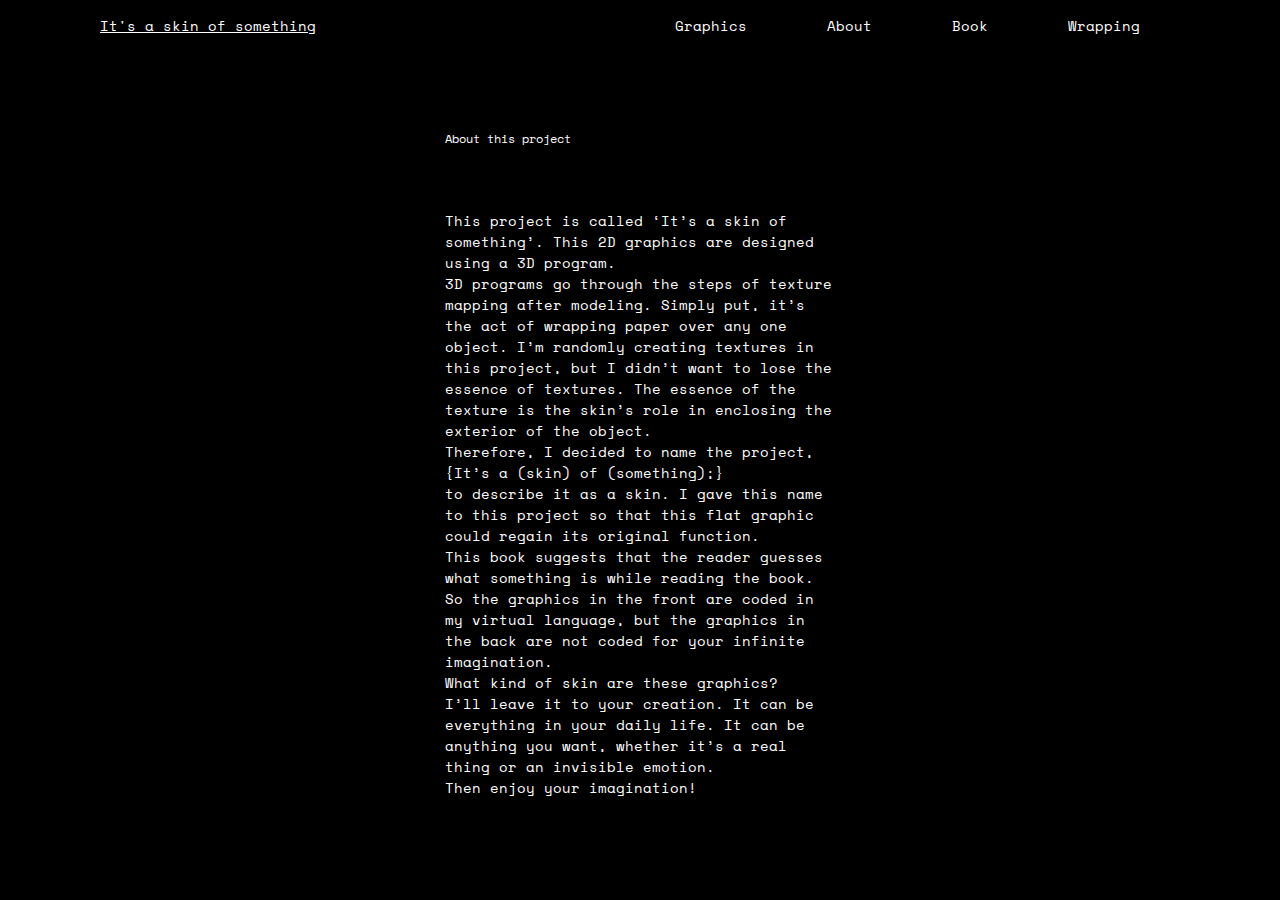
<file: about.html>
<!DOCTYPE html>
<html lang="en">

<head>
    <meta charset="utf-8">
    <title>It's a skin of something</title>
    <link rel="stylesheet" href="style.css">
    <link href="https://fonts.googleapis.com/css2?family=Space+Mono&display=swap" rel="stylesheet">
</head>

<body>
    <div class="header">
        <a href="index.html" class="logo">It's a skin of something</a>
        <ul class="navigation">
            <li><a href="index.html">Graphics</a></li>
            <li><a href="about.html">About</a></li>

            <li><a href="book.html">Book</a></li>
            <li><a href="wrapping.html">Wrapping</a></li>
        </ul>
    </div>
    <div class="about">
        <h1 class="main">About this project</h1>
        <br>
        <h1 class="main_hover">{ It’s a (skin) of (something); }</h1>
        <br>
        <h2 class="text">This project is called ‘It’s a skin of something’. This 2D graphics are designed using a 3D program.
            <br> 3D programs go through the steps of texture mapping after modeling. Simply put, it’s the act of wrapping paper over any one object. I’m randomly creating textures in <br>this project, but I didn’t want to lose the essence of textures.
            The essence of the texture is the skin’s role in enclosing the exterior of the object.
            <br> Therefore, I decided to name the project,
            <br> {It’s a (skin) of (something);}
            <br> to describe it as a skin. I gave this name to this project so that this flat graphic could regain its original function.
            <br> This book suggests that the reader guesses what something is while reading the book. So the graphics in the front are coded in my virtual language, but the graphics in the back are not coded for your infinite imagination.
            <br> What kind of skin are these graphics?
            <br> I’ll leave it to your creation. It can be everything in your daily life. It can be anything you want, whether it’s a real thing or an invisible emotion.
            <br> Then enjoy your imagination!
            <br> <br>


        </h2>
    </div>

</body>

</html>
</file>
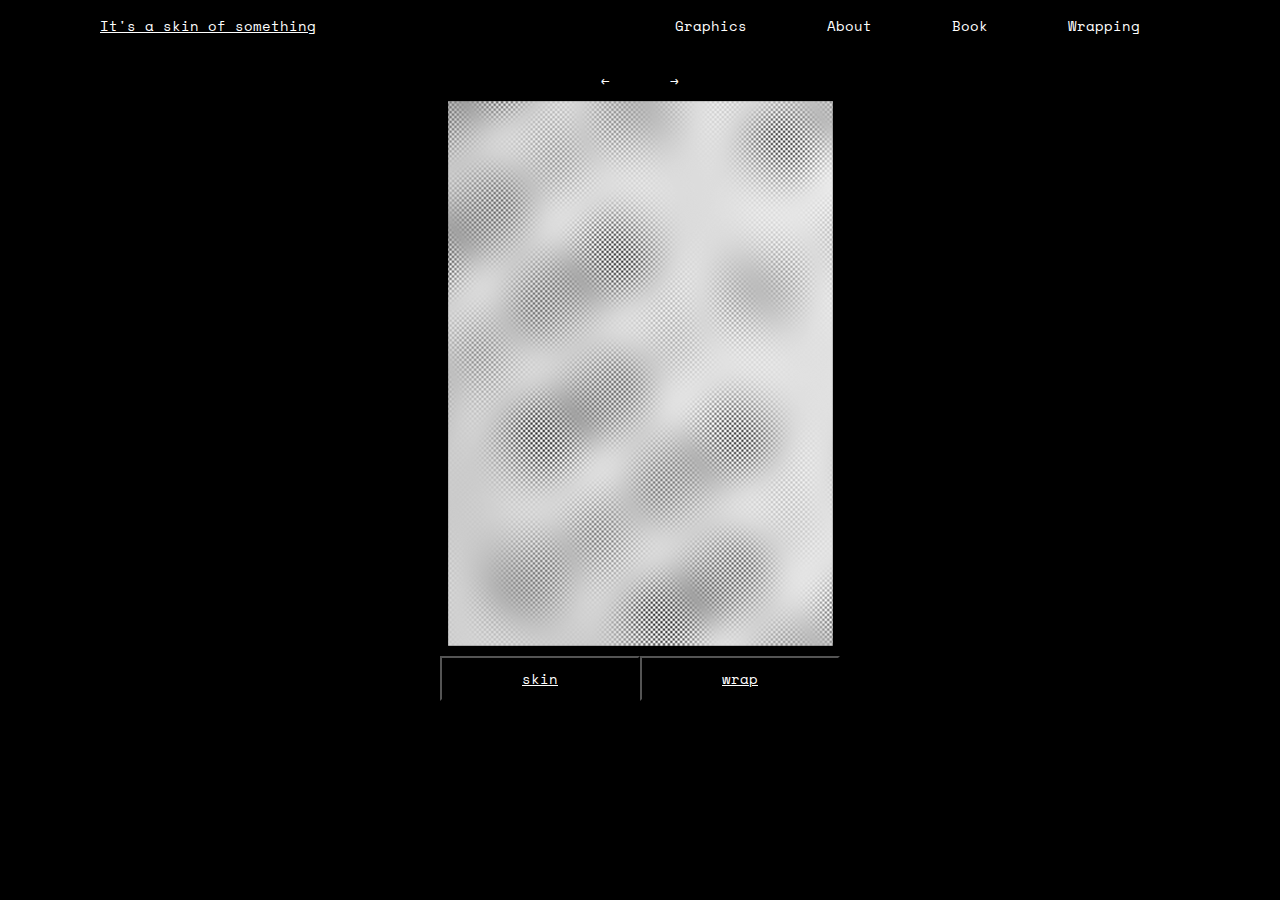
<file: pear.html>
<!DOCTYPE html>
<html lang="en">

<head>
    <meta charset="utf-8">
    <title>It's a skin of something</title>
    <link rel="stylesheet" href="style.css">
    <link href="https://fonts.googleapis.com/css2?family=Space+Mono&display=swap" rel="stylesheet">
</head>

<body>
    <div class="header">
        <a href="index.html" class="logo">It's a skin of something</a>
        <ul class="navigation">
            <li><a href="index.html">Graphics</a></li>
            <li><a href="about.html">About</a></li>

            <li><a href="book.html">Book</a></li>
            <li><a href="wrapping.html">Wrapping</a></li>
        </ul>
    </div>
    <div class="wrapping_box">
        <ul class="next">
            <li><a href="wraptshirt.html">←</a></li>
            <li><a href="wrapping.html">→</a></li>
        </ul>

        <img id="image-area" src="graphic1.png" alt="">
        <div class="button-area">
            <button class="button1" onclick="young()">skin</button>
            <button class="button2" onclick="old()">wrap</button>
        </div>
    </div>

    <script>
        var img = document.getElementById("image-area");

        function young() {
            img.src = 'graphic1.png';
        }

        function old() {
            img.src = 'cushion.png';
        }
    </script>
</body>
</file>
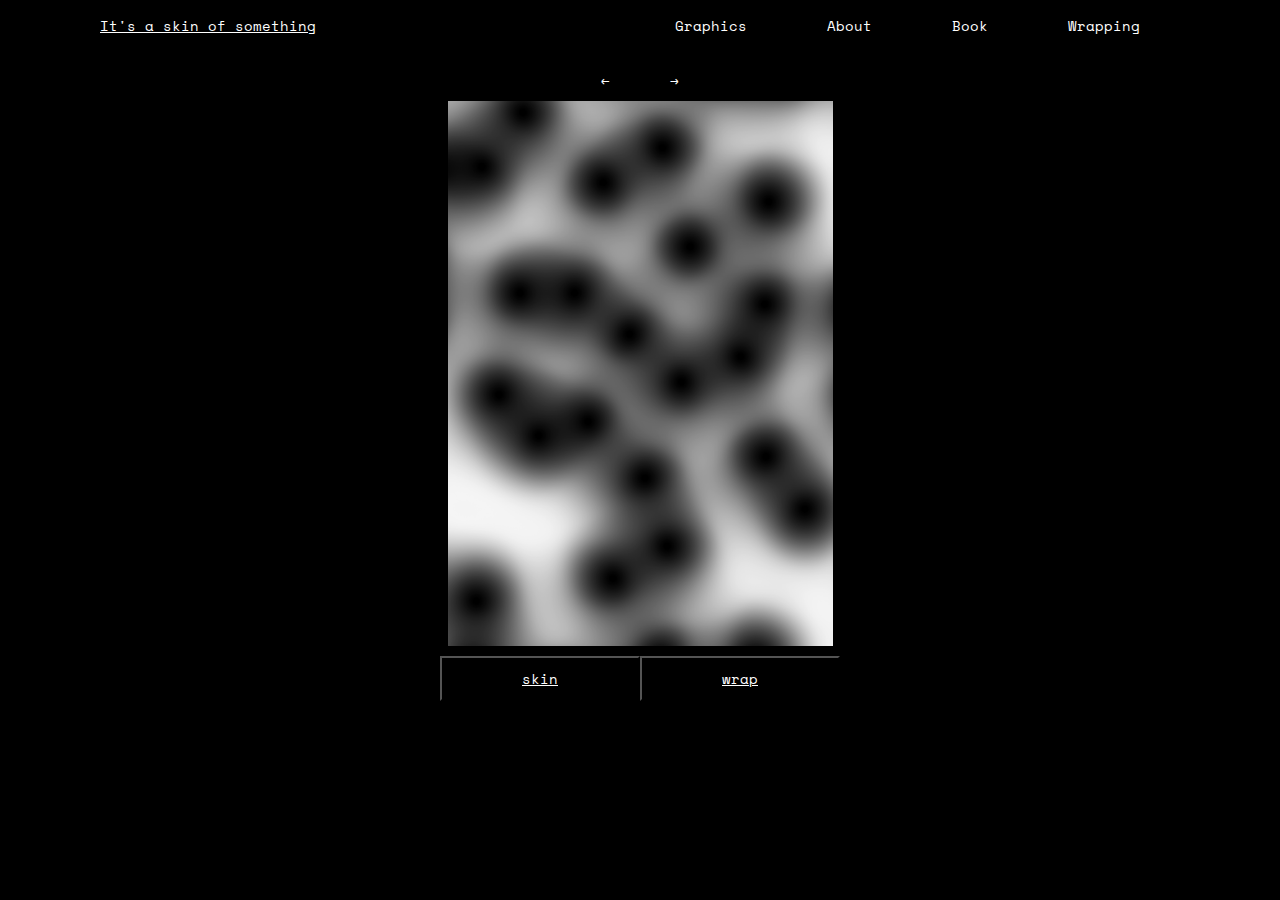
<file: wrapbook.html>
<!DOCTYPE html>
<html lang="en">

<head>
    <meta charset="utf-8">
    <title>It's a skin of something</title>
    <link rel="stylesheet" href="style.css">
    <link href="https://fonts.googleapis.com/css2?family=Space+Mono&display=swap" rel="stylesheet">
</head>

<body>
    <div class="header">
        <a href="index.html" class="logo">It's a skin of something</a>
        <ul class="navigation">
            <li><a href="index.html">Graphics</a></li>
            <li><a href="about.html">About</a></li>

            <li><a href="book.html">Book</a></li>
            <li><a href="wrapping.html">Wrapping</a></li>
        </ul>
    </div>
    <div class="wrapping_box">
        <ul class="next">
            <li><a href="wrapping.html">←</a></li>
            <li><a href="wrapcup.html">→</a></li>
        </ul>

        <img id="image-area" src="58_wavevoronoi4.png" alt="">
        <div class="button-area">
            <button class="button1" onclick="young()">skin</button>
            <button class="button2" onclick="old()">wrap</button>
        </div>
    </div>

    <script>
        var img = document.getElementById("image-area");

        function young() {
            img.src = '58_wavevoronoi4.png';
        }

        function old() {
            img.src = 'book.png';
        }
    </script>
</body>
</file>
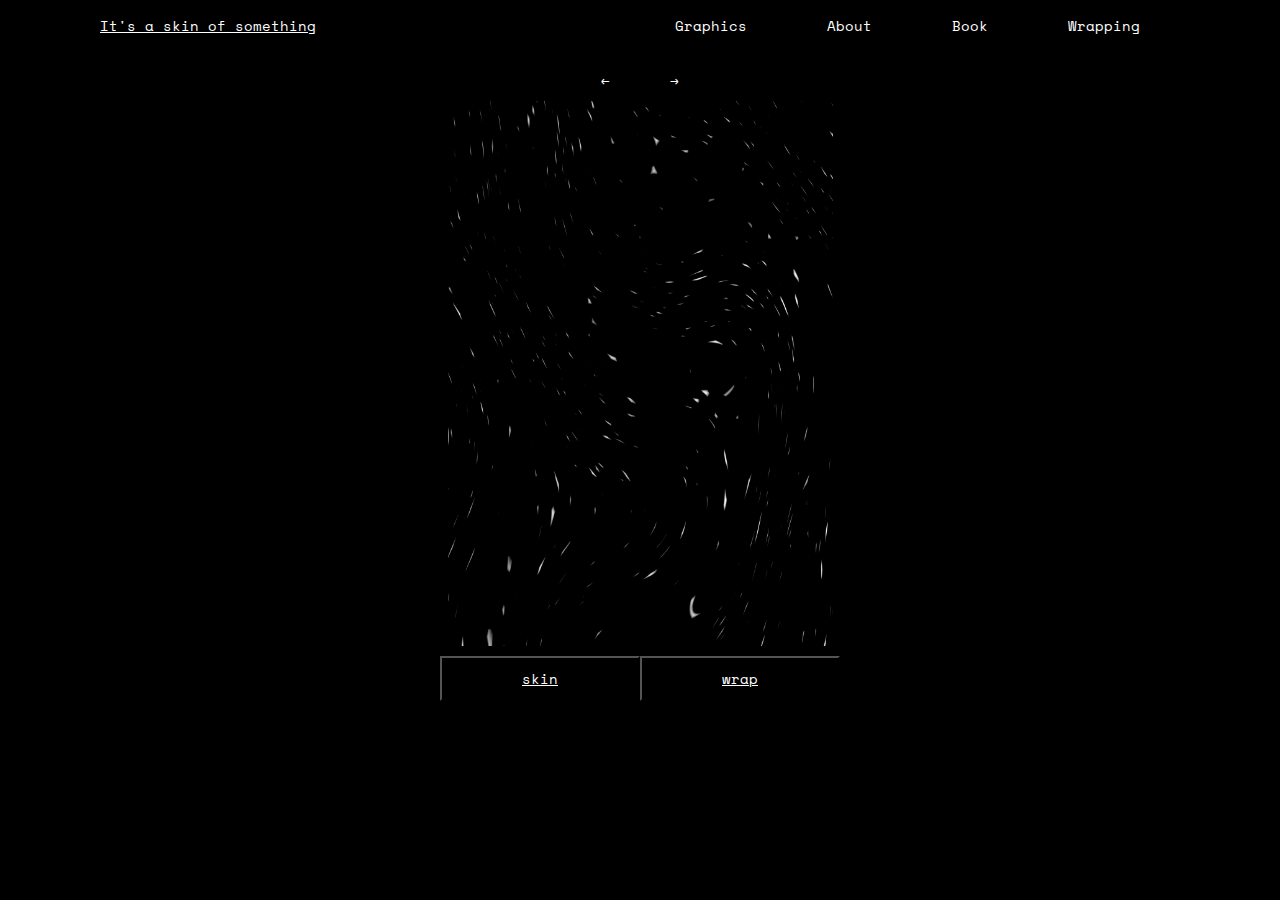
<file: wrapcup.html>
<!DOCTYPE html>
<html lang="en">

<head>
    <meta charset="utf-8">
    <title>It's a skin of something</title>
    <link rel="stylesheet" href="style.css">
    <link href="https://fonts.googleapis.com/css2?family=Space+Mono&display=swap" rel="stylesheet">
</head>

<body>
    <div class="header">
        <a href="index.html" class="logo">It's a skin of something</a>
        <ul class="navigation">
            <li><a href="index.html">Graphics</a></li>
            <li><a href="about.html">About</a></li>

            <li><a href="pear.html">Book</a></li>
            <li><a href="wrapping.html">Wrapping</a></li>
        </ul>
    </div>
    <div class="wrapping_box">
        <ul class="next">
            <li><a href="wrapbook.html">←</a></li>
            <li><a href="wraptshirt.html">→</a></li>
        </ul>

        <img id="image-area" src="wavevoronoi_graphic12.png" alt="">
        <div class="button-area">
            <button class="button1" onclick="young()">skin</button>
            <button class="button2" onclick="old()">wrap</button>
        </div>
    </div>

    <script>
        var img = document.getElementById("image-area");

        function young() {
            img.src = 'wavevoronoi_graphic12.png';
        }

        function old() {
            img.src = 'cup.png';
        }
    </script>
</body>
</file>
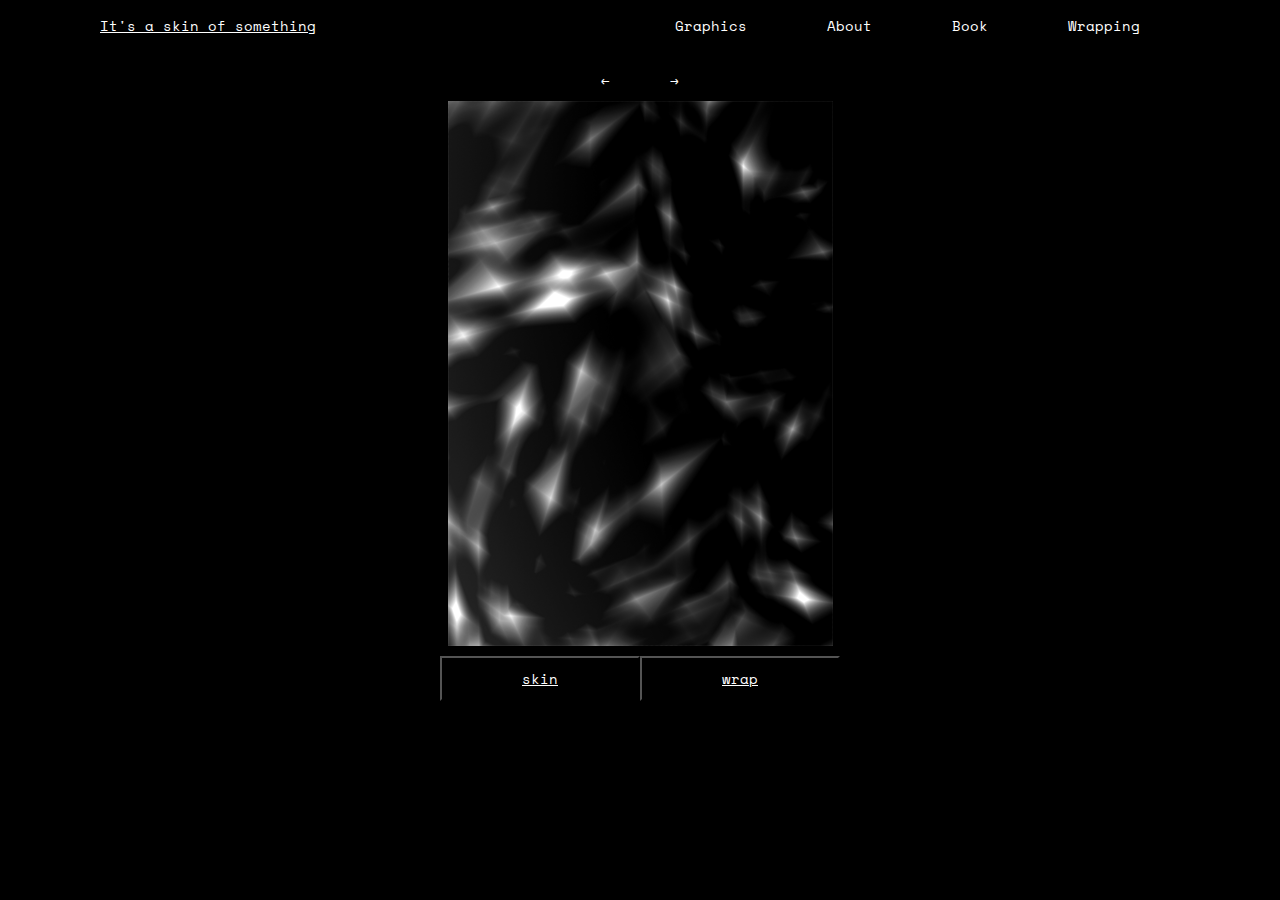
<file: wrapping.html>
<!DOCTYPE html>
<html lang="en">

<head>
    <meta charset="utf-8">
    <title>It's a skin of something</title>
    <link rel="stylesheet" href="style.css">
    <link href="https://fonts.googleapis.com/css2?family=Space+Mono&display=swap" rel="stylesheet">
</head>

<body>
    <div class="header">
        <a href="index.html" class="logo">It's a skin of something</a>
        <ul class="navigation">
            <li><a href="index.html">Graphics</a></li>
            <li><a href="about.html">About</a></li>

            <li><a href="book.html">Book</a></li>
            <li><a href="wrapping.html">Wrapping</a></li>
        </ul>
    </div>
    <div class="wrapping_box">
        <ul class="next">
            <li><a href="pear.html">←</a></li>
            <li><a href="wrapbook.html">→</a></li>
        </ul>

        <img id="image-area" src="graphic2.png" alt="">
        <div class="button-area">
            <button class="button1" onclick="young()">skin</button>
            <button class="button2" onclick="old()">wrap</button>
        </div>
    </div>


    <script>
        var img = document.getElementById("image-area");

        function young() {
            img.src = 'graphic2.png';
        }

        function old() {
            img.src = 'pear.png';
        }
    </script>
</body>
</file>
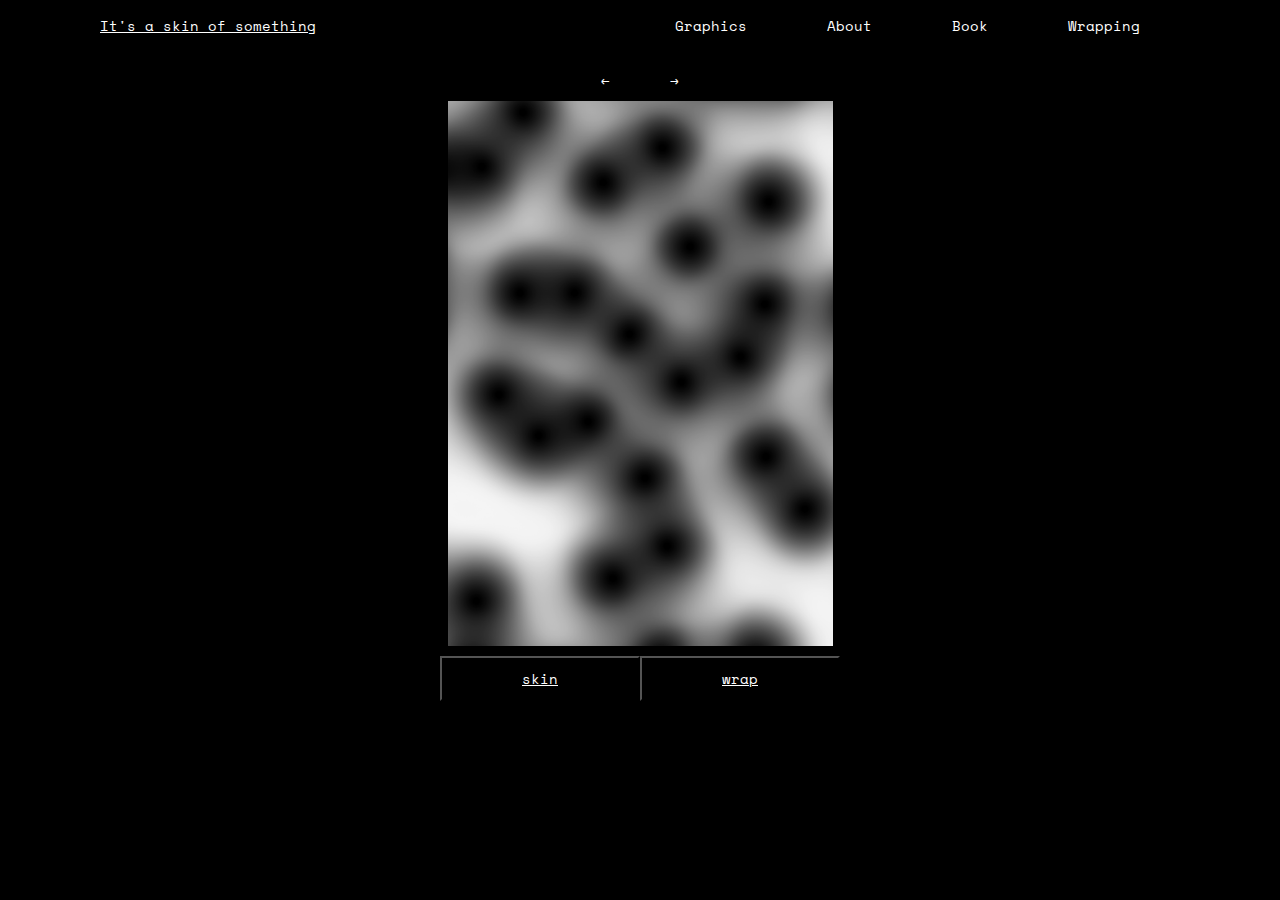
<file: wrapping1.html>
<!DOCTYPE html>
<html lang="en">

<head>
    <meta charset="utf-8">
    <title>It's a skin of something</title>
    <link rel="stylesheet" href="style.css">
    <link href="https://fonts.googleapis.com/css2?family=Space+Mono&display=swap" rel="stylesheet">
</head>

<body>
    <div class="header">
        <a href="index.html" class="logo">It's a skin of something</a>
        <ul class="navigation">
            <li><a href="index.html">Graphics</a></li>
            <li><a href="about.html">About</a></li>

            <li><a href="book.html">Book</a></li>
            <li><a href="wrapping.html">Wrapping</a></li>
        </ul>
    </div>
    <div class="wrapping_box">
        <ul class="next">
            <li><a href="wrapping1">←</a></li>
            <li><a href="wrapping1">→</a></li>
        </ul>

        <img id="image-area" src="58_wavevoronoi4.png" alt="">
        <div class="button-area">
            <button class="button1" onclick="young()">skin</button>
            <button class="button2" onclick="old()">wrap</button>
        </div>
    </div>

    <script>
        var img = document.getElementById("image-area");

        function young() {
            img.src = '58_wavevoronoi4.png';
        }

        function old() {
            img.src = 'book.png';
        }
    </script>
</body>
</file>
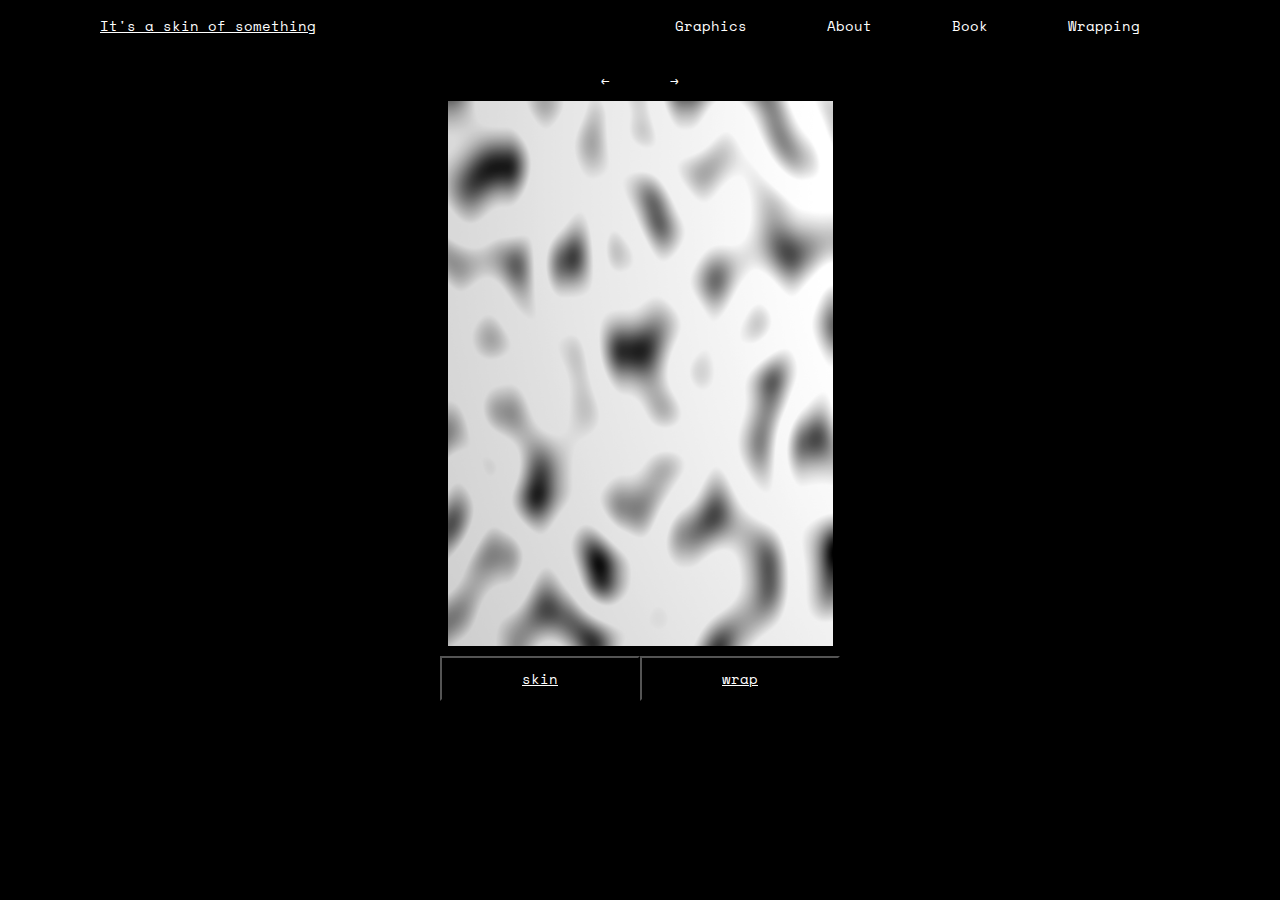
<file: wraptshirt.html>
<!DOCTYPE html>
<html lang="en">

<head>
    <meta charset="utf-8">
    <title>It's a skin of something</title>
    <link rel="stylesheet" href="style.css">
    <link href="https://fonts.googleapis.com/css2?family=Space+Mono&display=swap" rel="stylesheet">
</head>

<body>
    <div class="header">
        <a href="index.html" class="logo">It's a skin of something</a>
        <ul class="navigation">
            <li><a href="index.html">Graphics</a></li>
            <li><a href="about.html">About</a></li>

            <li><a href="book.html">Book</a></li>
            <li><a href="wrapping.html">Wrapping</a></li>
        </ul>
    </div>
    <div class="wrapping_box">
        <ul class="next">
            <li><a href="wrapcup.html">←</a></li>
            <li><a href="pear.html">→</a></li>
        </ul>

        <img id="image-area" src="32musgrave.png" alt="">
        <div class="button-area">
            <button class="button1" onclick="young()">skin</button>
            <button class="button2" onclick="old()">wrap</button>
        </div>
    </div>

    <script>
        var img = document.getElementById("image-area");

        function young() {
            img.src = '32musgrave.png';
        }

        function old() {
            img.src = 'tshirt.png';
        }
    </script>
</body>
</file>
<file: style.css>
* {
    margin: 0;
    padding: 0;
    box-sizing: border-box;
    text-decoration: none;
    list-style: none;
    background: #000000;
    font-family: 'Space Mono', monospace;
    font-size: 14px;
    font-weight: 100;
    color: white;
}

.input {
    display: none;
}

.header {
    position: absolute;
    top: 0;
    left: 0;
    width: 100%;
    display: flex;
    justify-content: space-between;
    align-items: center;
    padding: 15px 100px;
    z-index: 10;
}

.header>.logo {
    position: relative;
    color: white;
    text-decoration-line: underline;
}

.header>.logo:hover {
    color: black;
}

.header>.navigation {
    display: flex;
}

.header>.navigation>li {
    margin: 0 40px;
    text-decoration: none;
    list-style: none;
    color: white;
}

a {
    text-decoration: none;
    list-style: none;
    color: white;
    transition: 0.1s;
}

a:hover {
    color: black;
}

.container {
    margin-top: 50px;
    width: 100%;
    text-align: center;
}

.container>h1 {
    font-size: 18px;
    position: relative;
    margin: 21px 0 20px 0;
    color: #000000;
}

.container>h1:hover {
    color: red
}

.top-content {
    width: 95%;
    margin: 0 auto 20px auto;
    height: 60px;
    display: flex;
    align-items: center;
    text-align: center;
    justify-content: center;
}

label {
    display: inline-block;
    height: 100%;
    margin: 0 40px;
    line-height: 60px;
    cursor: pointer;
    transition: .1s;
    font-size: 12px;
    text-decoration-line: underline;
}

label:hover {
    color: black;
}

.photo-gallery {
    width: 95%;
    margin: auto;
    display: grid;
    grid-template-columns: repeat(4, 1fr);
    grid-gap: 10px;
}

.pic {
    position: relative;
    cursor: pointer;
}

.pic img {
    width: 100%;
    height: 100%;
}

#check1:checked~.container .photo-gallery .pic {
    opacity: 1;
    transform: scale(1);
    position: relative;
}

#check2:checked~.container .photo-gallery .Voronoi {
    opacity: 1;
    transform: scale(1);
    position: relative;
}

#check2:checked~.container .photo-gallery .Musgrave,
#check2:checked~.container .photo-gallery .magic,
#check2:checked~.container .photo-gallery .brick,
#check2:checked~.container .photo-gallery .wave,
#check2:checked~.container .photo-gallery .noise,
#check2:checked~.container .photo-gallery .mixed {
    opacity: 0;
    transform: scale(0);
    position: absolute;
}

#check3:checked~.container .photo-gallery .Musgrave {
    opacity: 1;
    transform: scale(1);
    position: relative;
}

#check3:checked~.container .photo-gallery .voronoi,
#check3:checked~.container .photo-gallery .magic,
#check3:checked~.container .photo-gallery .brick,
#check3:checked~.container .photo-gallery .wave,
#check3:checked~.container .photo-gallery .noise,
#check3:checked~.container .photo-gallery .mixed {
    opacity: 0;
    transform: scale(0);
    position: absolute;
}

#check4:checked~.container .photo-gallery .magic {
    opacity: 1;
    transform: scale(1);
    position: relative;
}

#check4:checked~.container .photo-gallery .voronoi,
#check4:checked~.container .photo-gallery .Musgrave,
#check4:checked~.container .photo-gallery .brick,
#check4:checked~.container .photo-gallery .wave,
#check4:checked~.container .photo-gallery .noise,
#check4:checked~.container .photo-gallery .mixed {
    opacity: 0;
    transform: scale(0);
    position: absolute;
}

#check5:checked~.container .photo-gallery .brick {
    opacity: 1;
    transform: scale(1);
    position: relative;
}

#check5:checked~.container .photo-gallery .voronoi,
#check5:checked~.container .photo-gallery .Musgrave,
#check5:checked~.container .photo-gallery .magic,
#check5:checked~.container .photo-gallery .wave,
#check5:checked~.container .photo-gallery .noise,
#check5:checked~.container .photo-gallery .mixed {
    opacity: 0;
    transform: scale(0);
    position: absolute;
}

#check6:checked~.container .photo-gallery .wave {
    opacity: 1;
    transform: scale(1);
    position: relative;
}

#check6:checked~.container .photo-gallery .voronoi,
#check6:checked~.container .photo-gallery .Musgrave,
#check6:checked~.container .photo-gallery .magic,
#check6:checked~.container .photo-gallery .brick,
#check6:checked~.container .photo-gallery .noise,
#check6:checked~.container .photo-gallery .mixed {
    opacity: 0;
    transform: scale(0);
    position: absolute;
}

#check7:checked~.container .photo-gallery .noise {
    opacity: 1;
    transform: scale(1);
    position: relative;
}

#check7:checked~.container .photo-gallery .voronoi,
#check7:checked~.container .photo-gallery .Musgrave,
#check7:checked~.container .photo-gallery .magic,
#check7:checked~.container .photo-gallery .wave,
#check7:checked~.container .photo-gallery .brick,
#check7:checked~.container .photo-gallery .mixed {
    opacity: 0;
    transform: scale(0);
    position: absolute;
}

#check8:checked~.container .photo-gallery .mixed {
    opacity: 1;
    transform: scale(1);
    position: relative;
}

#check8:checked~.container .photo-gallery .voronoi,
#check8:checked~.container .photo-gallery .Musgrave,
#check8:checked~.container .photo-gallery .magic,
#check8:checked~.container .photo-gallery .wave,
#check8:checked~.container .photo-gallery .noise,
#check8:checked~.container .photo-gallery .brick {
    opacity: 0;
    transform: scale(0);
    position: absolute;
}

.about {
    justify-content: center;
    align-items: center;
    width: 390px;
    margin: auto;
    margin-top: 130px;
}

.main {
    color: white;
    text-align: left;
    justify-content: center;
    font-size: 12px;
}

.text {
    color: white;
    text-align: left;
    justify-content: center;
}

.main_hover {
    color: #000000;
    text-align: center;
}

.main_hover:hover {
    color: red;
}

.wrapping_box {
    justify-content: center;
    align-items: center;
    text-align: center;
    margin: auto;
    margin-top: 70px;
}

#image-area {
    margin: auto;
    display: block;
    margin-bottom: 10px;
    width: 385px;
    height: 545px;
}

.button-area {
    display: flex;
    text-align: center;
    justify-content: center;
}

.button1,
.button2 {
    padding: 10px 80px;
    color: white;
    text-decoration: underline;
    cursor: pointer;
}

.tc-container {
    width: 500px;
    height: 700px;
    margin-top: 40px;
    position: relative;
}

.tc-container img {
    width: 100%;
    height: 100%;
}

.next {
    display: flex;
    text-align: center;
    justify-content: center;
    font-size: 30px;
}

.next>li {
    color: white;
    display: flex;
    text-align: center;
    font-size: 30px;
    margin-left: 30px;
    margin-right: 30px;
    margin-bottom: 10px;
}

.top-img {
    position: absolute;
    left: 0;
    top: 0;
    opacity: 0;
}

.top-img:hover {
    opacity: 1;
}

.videoclass {
    margin-left: 130px;
    padding: auto;
    justify-content: center;
    align-items: center;
    margin-top: 60px;
}

@media (max-width: 991px) {
    .header {
        padding: 10px 20px;
        flex-direction: column;
    }
    .logo {
        padding: 10px 20px;
        padding-bottom: 20px;
    }
    .a {
        font-size: small;
    }
    .wrapping_box {
        margin-top: 120px;
    }
}

@media (max-width: 600px) {
    .wrapping_box {
        margin-top: 120px;
    }
}
</file>
